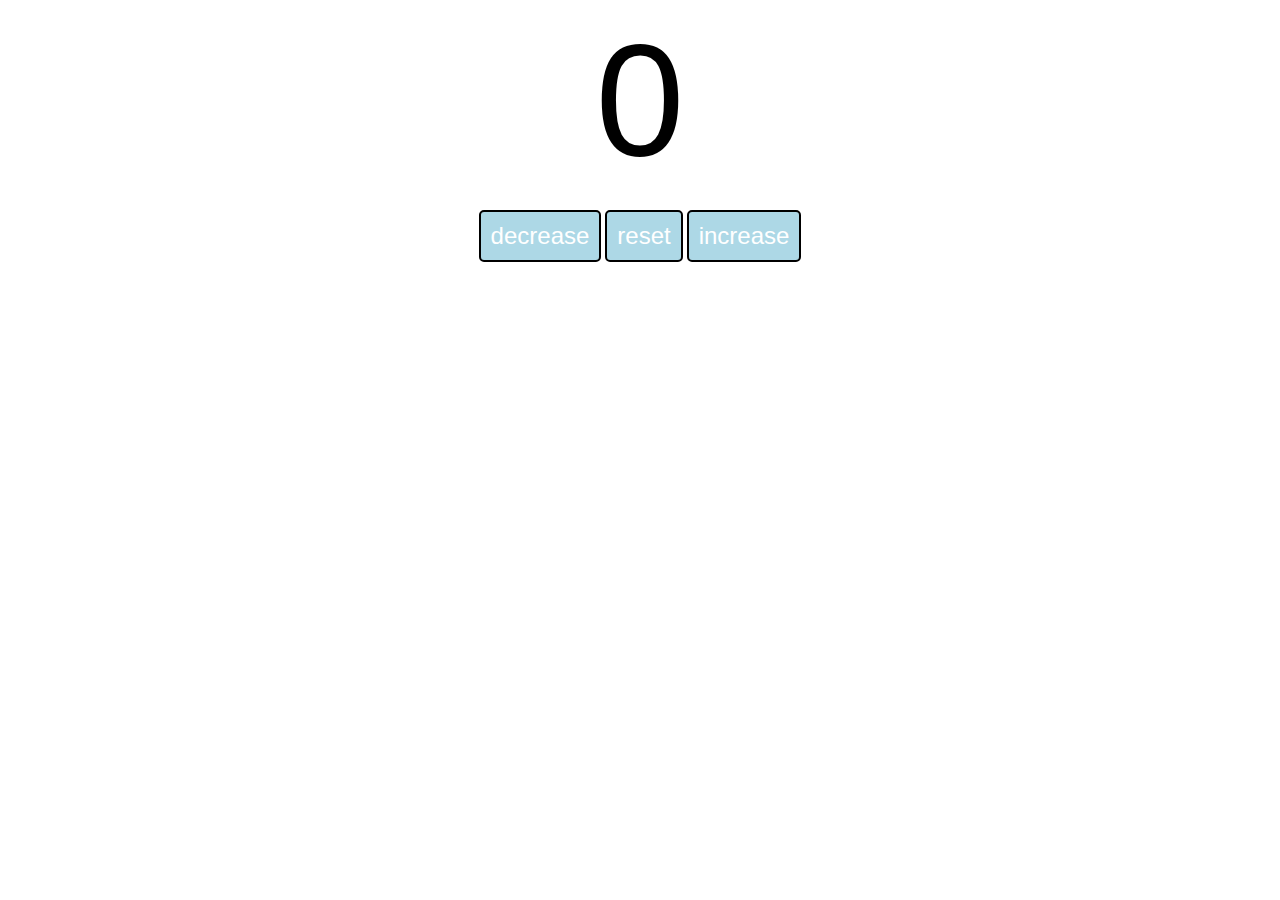
<file: Counter/index.html>
<!DOCTYPE html>
<html lang="en">
<head>
    <meta charset="UTF-8">
    <meta name="viewport" content="width=device-width, initial-scale=1.0">
    <title>Counter</title>
    <link rel="stylesheet" href="style.css">
</head>
<body>
    <div id="buttonContainer">
        <label id="countLabel">0</label>
        <br>
        <button id="decreaseButton" class="buttons">decrease</button>
        <button id="reset" class="buttons">reset</button>
        <button id="increaseButton" class="buttons">increase</button>
    </div>

    <script src="script.js"></script>
</body>
</html>
</file>
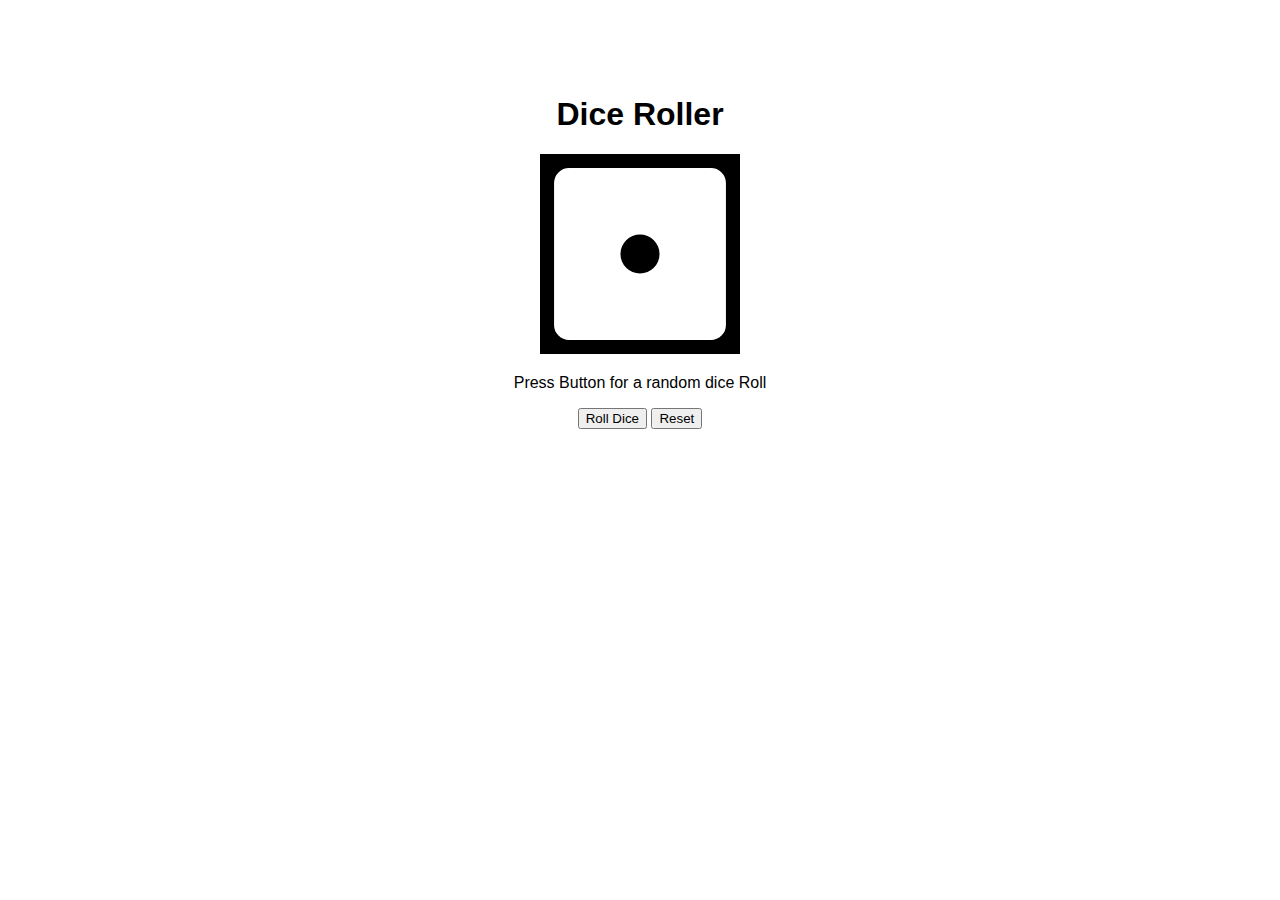
<file: Dice-Game /index.html>
<!DOCTYPE html>
<html lang="en">
<head>
    <meta charset="UTF-8">
    <meta name="viewport" content="width=device-width, initial-scale=1.0">
    <title>Dice Game</title>
    <link rel="stylesheet" href="style.css">
</head>
<body>
    <div id="container">
        <h1>Dice Roller</h1>
        <div id="dice-container">
            <img src="1dice.svg" alt="Dice 1" id="diceresult" width="200" height="auto">
            <br>
            <p>Press Button for a random dice Roll</p>
            <button id="rollDice" onclick="rollDiceFunction()">Roll Dice</button>
            <button id="reset" onclick="reset()">Reset</button>
        </div>
    </div>
    <script src="script.js"></script>
</body>
</html>
</file>
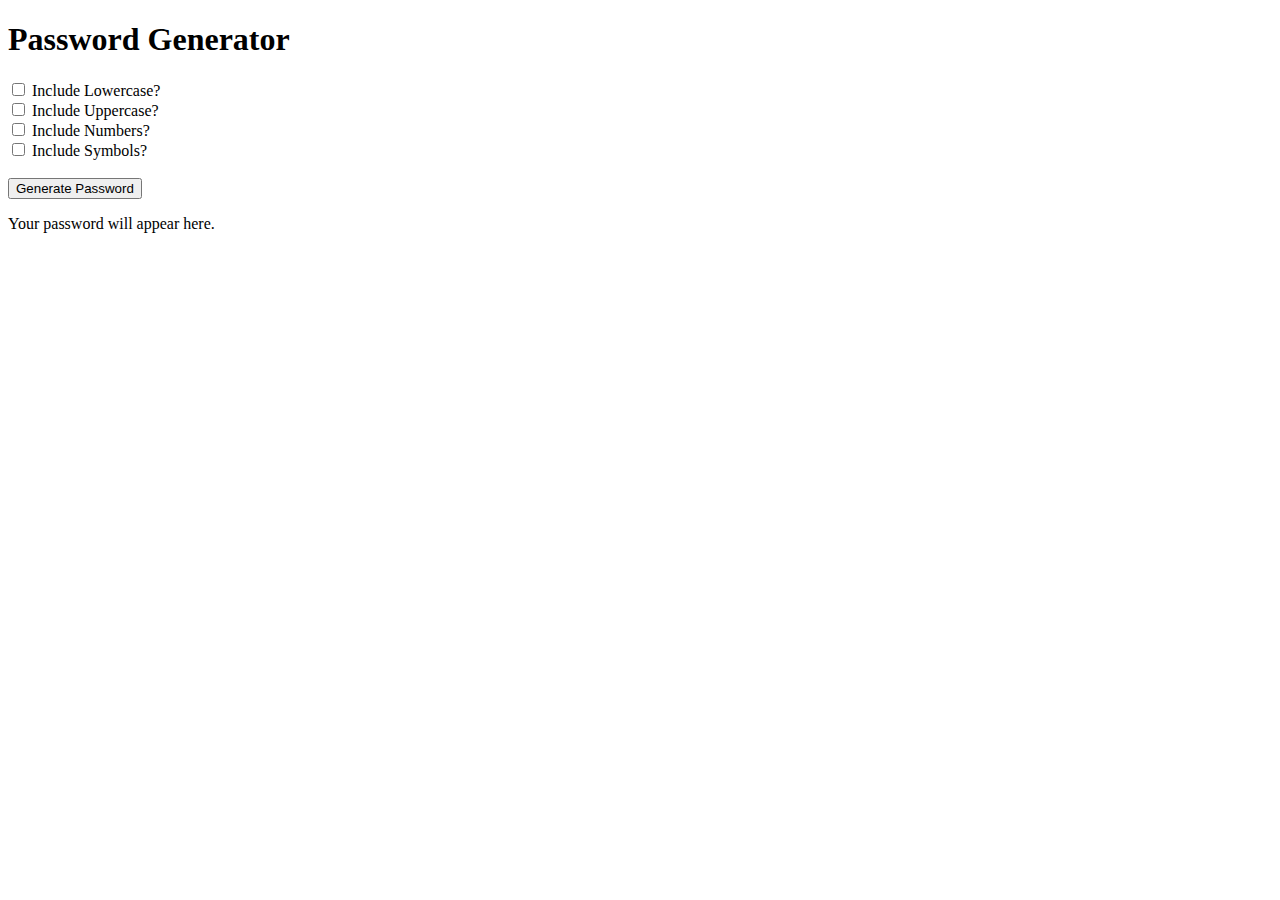
<file: Password-generator/index.html>
<!DOCTYPE html>
<html lang="en">
<head>
    <meta charset="UTF-8">
    <meta name="viewport" content="width=device-width, initial-scale=1.0">
    <title>Password Generator</title>
</head>
<body>
   <div>
    <h1>Password Generator</h1>
    <div id="checkboxes">
        <input type="checkbox" name="includelowercase" id="lowercase">
        <label for="lowercase">Include Lowercase?</label>
        <br>
        <input type="checkbox" name="includeuppercase" id="uppercase">
        <label for="uppercase">Include Uppercase?</label>
        <br>
        <input type="checkbox" name="includeNumbers" id="numbers">
        <label for="numbers">Include Numbers?</label>
        <br>
        <input type="checkbox" name="includeSymbols" id="symbols">
        <label for="symbols">Include Symbols?</label>
        <br>
        <br>
        <button id="generateButton">Generate Password</button>
    </div>

    
    <p id="passwordBox">Your password will appear here.</p>
   </div>

    <script src="random.js"></script>

    <script>
        // Random Password generator 
        const passwordBox = document.getElementById('passwordBox');
        const passwordLength = 12;

        function generatePassword() {
            let includelowercase = document.getElementById('lowercase').checked;
            let includeuppercase = document.getElementById('uppercase').checked;
            let includeNumbers = document.getElementById('numbers').checked;
            let includeSymbols = document.getElementById('symbols').checked;

            const lowerchars = 'abcdefghijklmnopqrstuvwxyz';
            const upperchars = 'ABCDEFGHIJKLMNOPQRSTUVWXYZ';
            const numbers = '0123456789';
            const symbols = '!@#$%^&*()_+';

            let charSet = '';
            let password = '';

            charSet += (includelowercase) ? lowerchars : '';
            charSet += (includeuppercase) ? upperchars : '';
            charSet += (includeNumbers) ? numbers : '';
            charSet += (includeSymbols) ? symbols : '';

            for (let i = 0; i < passwordLength; i++) {
                let randomNum = Math.floor(Math.random() * charSet.length);
                password += charSet[randomNum];
            }
            return password;
        }

        document.getElementById('generateButton').addEventListener('click', function() {
            const password = generatePassword();
            passwordBox.innerHTML = `Your new password is: ${password}`;
        });

        // Set initial state of checkboxes
        document.getElementById('lowercase').checked = true;
        document.getElementById('uppercase').checked = true;
        document.getElementById('numbers').checked = true;
        document.getElementById('symbols').checked = true;
    </script>
</body>
</html>
</file>
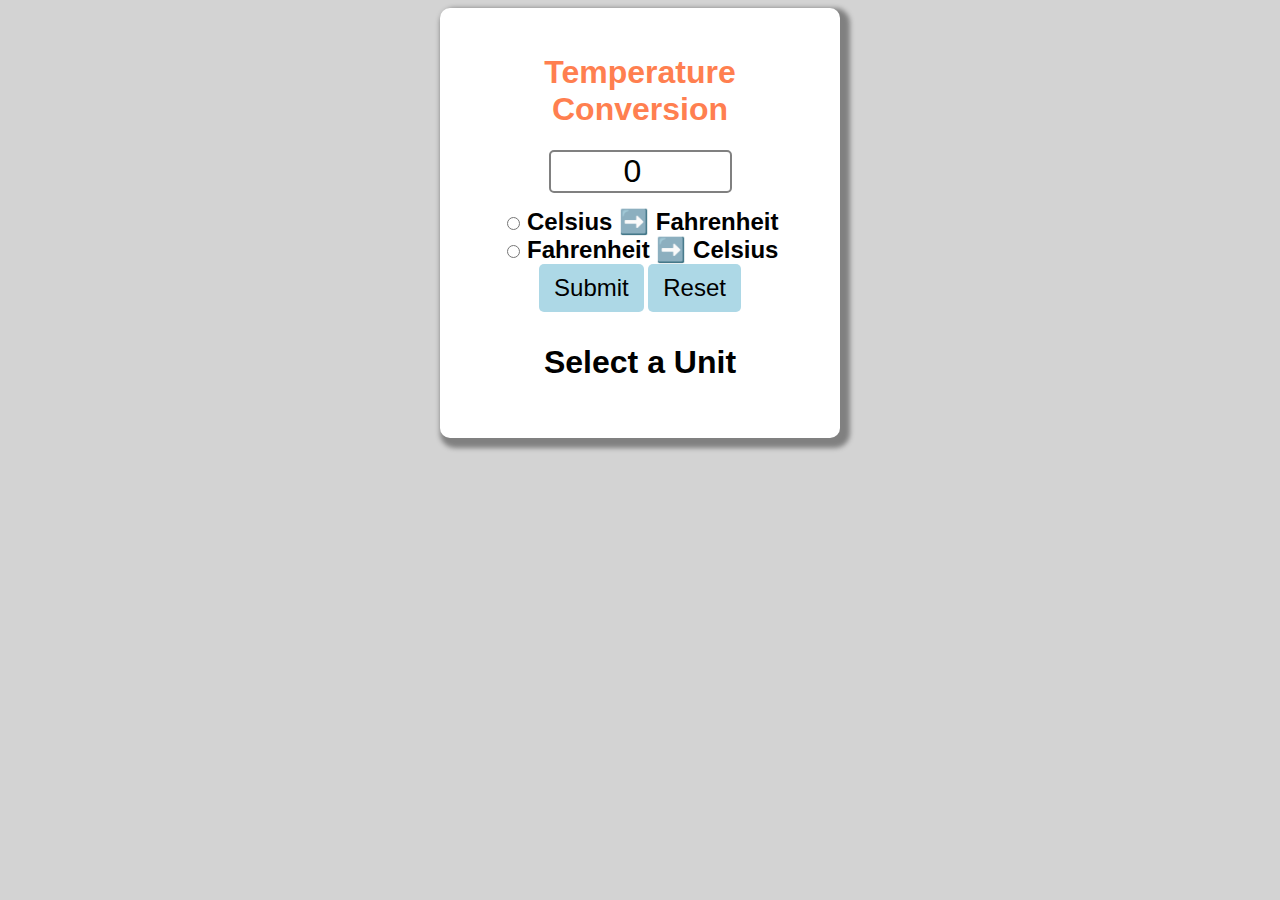
<file: Temperature-Conversion/index.html>
<!DOCTYPE html>
<html lang="en">
<head>
    <meta charset="UTF-8">
    <meta name="viewport" content="width=device-width, initial-scale=1.0">
    <title>Temperature Conversion</title>
    <link rel="stylesheet" href="style.css">
</head>
<body>
    <form>
        <h1>Temperature Conversion</h1>
        <input type="number" id="textbox" value="0">
        <br>
        <input type="radio" name="unit" id="tofahrenheit">
        <label for="tofahrenheit">Celsius ➡️ Fahrenheit</label>
        <br>
        <input type="radio" name="unit" id="tocelsius">
        <label for="tocelsius">Fahrenheit ➡️ Celsius</label>
        <br>
        <button type="button" onclick="convert()">Submit</button>
        <button type="button" onclick="reset()">Reset</button>
        <p id="result">Select a Unit</p>
    </form>

    <script src="script.js"></script>
</body>
</html>
</file>
<file: Counter/style.css>
#countLabel {
    display: block;
    text-align: center;
    font-size: 10em;
    font-family: Arial, Helvetica, sans-serif;
}

#buttonContainer {
    text-align: center;
}

.buttons {
    padding: 10px;
    font-size: 1.5em;
    color: white;
    background-color: lightblue;
    border: 2px solid black;
    border-radius: 5px;
    cursor: pointer;
    transition: background-color 0.3s;
}

.buttons:hover {
    background-color: rgb(90, 203, 240) ;
}
</file>
<file: Dice-Game /style.css>
body {
    font-family: Arial, Helvetica, sans-serif;
}

#container {
    text-align: center;
    margin: 6em;
}
</file>
<file: Temperature-Conversion/style.css>
body{
    font-family: Arial, Helvetica, sans-serif;
    background-color: lightgrey
}

h1{
    color: coral;

}

form{
    background-color: white;
    text-align: center;
    max-width: 350px;
    margin: auto;
    padding: 25px;
    border-radius: 10px;
    box-shadow: 5px 5px 5px 5px grey;
}

#textbox{
    width: 50%;
    text-align: center;
    font-size: 2em;
    border: 2px solid grey;
    border-radius: 5px;
    margin-bottom: 15px;
}

label{
    font-size: 1.5em;
    font-weight: bold;
    margin-bottom: 10px;
}

button{
    background-color: lightblue;
    font-size: 1.5em;
    border: none;
    padding: 10px 15px;
    border-radius: 5px;
    cursor: pointer;

}

button:hover{
    background-color: rgba(110, 144, 156, 0.778);
}

#result{
    font-size: 2em;
    font-weight: bold;
}
</file>
